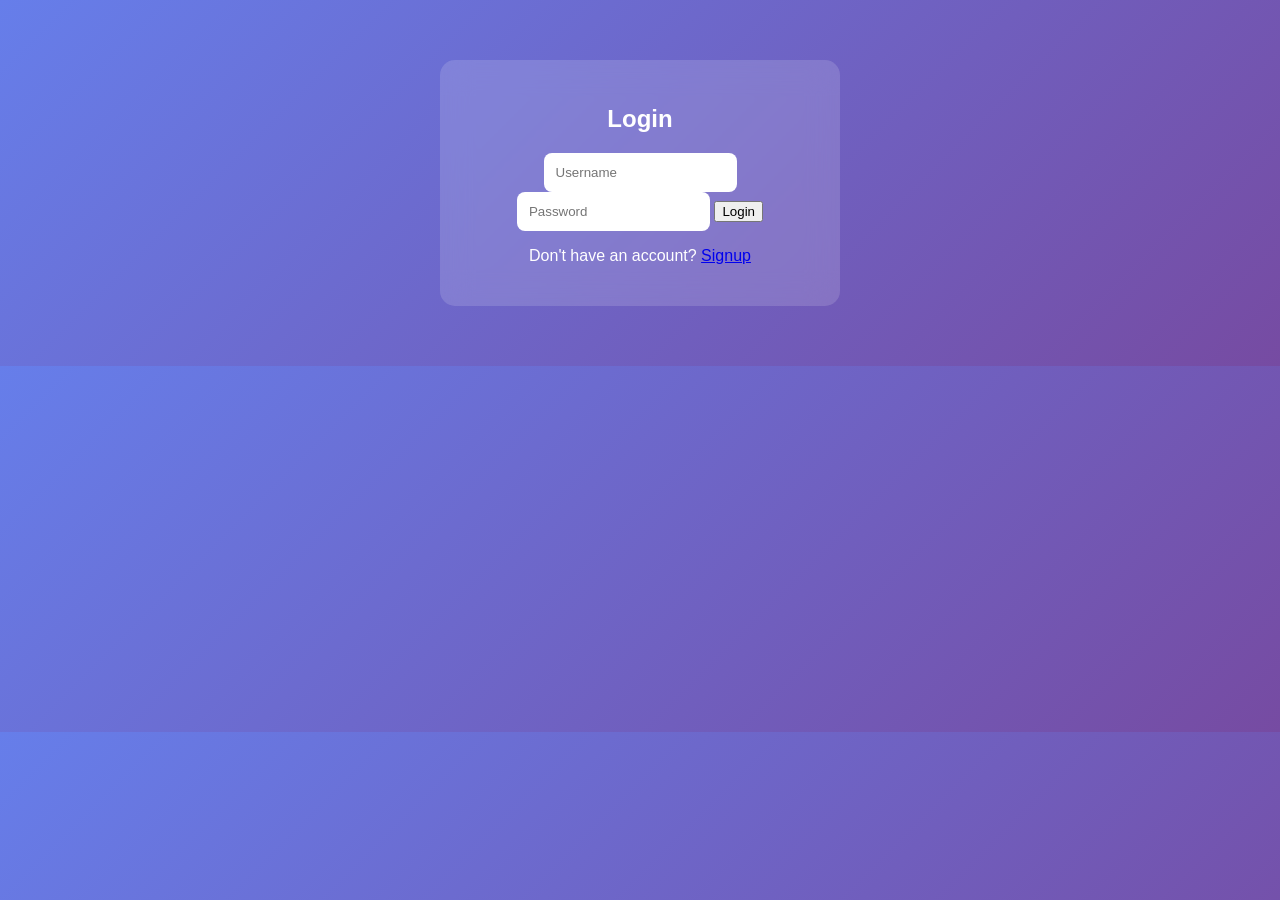
<file: frontend/index.html>
<!DOCTYPE html>
<html>
<head>
    <title>Login</title>
    <link rel="stylesheet" href="style.css">
</head>
<body>

<div class="container">
    <h2>Login</h2>

    <input type="text" id="username" placeholder="Username">
    <input type="password" id="password" placeholder="Password">

    <button onclick="login()">Login</button>

    <p>Don't have an account? <a href="signup.html">Signup</a></p>
</div>

<script src="script.js"></script>
</body>
</html>
</file>
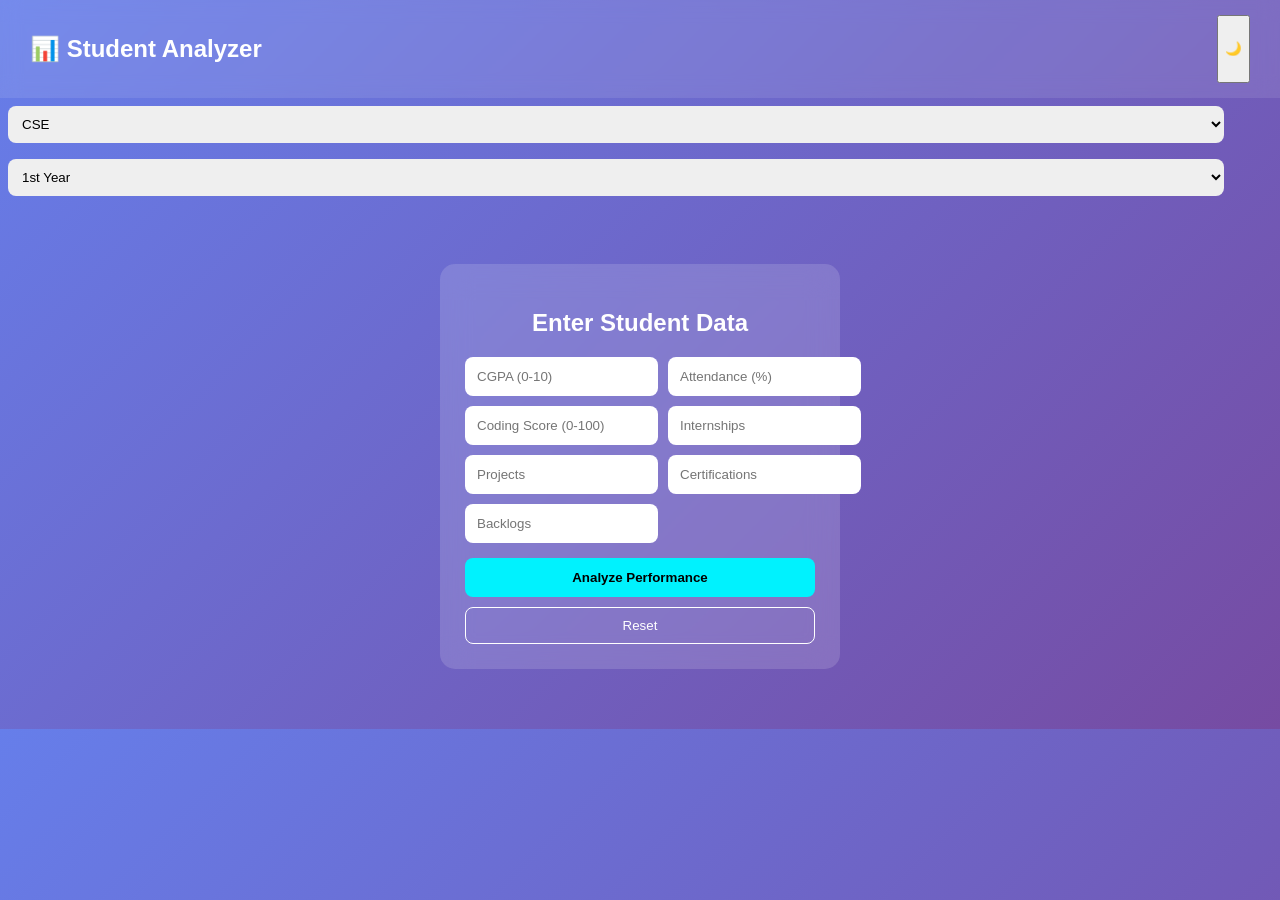
<file: frontend/dashboard.html>
<!DOCTYPE html>
<html>
<head>
    <title>Student Analytics Dashboard</title>
    <link rel="stylesheet" href="style.css">
</head>
<body>

<div class="navbar">
    <h2>📊 Student Analyzer</h2>
    <button onclick="toggleDarkMode()">🌙</button>
</div>

<select id="department">
    <option value="CSE">CSE</option>
    <option value="ECE">ECE</option>
    <option value="ME">ME</option>
    <option value="CE">CE</option>
</select>

<select id="year">
    <option value="1">1st Year</option>
    <option value="2">2nd Year</option>
    <option value="3">3rd Year</option>
    <option value="4">4th Year</option>
</select>

<div class="container dashboard">

    <h2>Enter Student Data</h2>

    <div class="grid">

        <input type="number" id="cgpa" placeholder="CGPA (0-10)">
        <input type="number" id="attendance" placeholder="Attendance (%)">
        <input type="number" id="coding" placeholder="Coding Score (0-100)">
        <input type="number" id="internships" placeholder="Internships">
        <input type="number" id="projects" placeholder="Projects">
        <input type="number" id="certifications" placeholder="Certifications">
        <input type="number" id="backlogs" placeholder="Backlogs">

    </div>

    <button class="primary-btn" onclick="analyze()">Analyze Performance</button>
    <button class="secondary-btn" onclick="resetForm()">Reset</button>

</div>

</body>
<script src="script.js"></script>
</html>
</file>
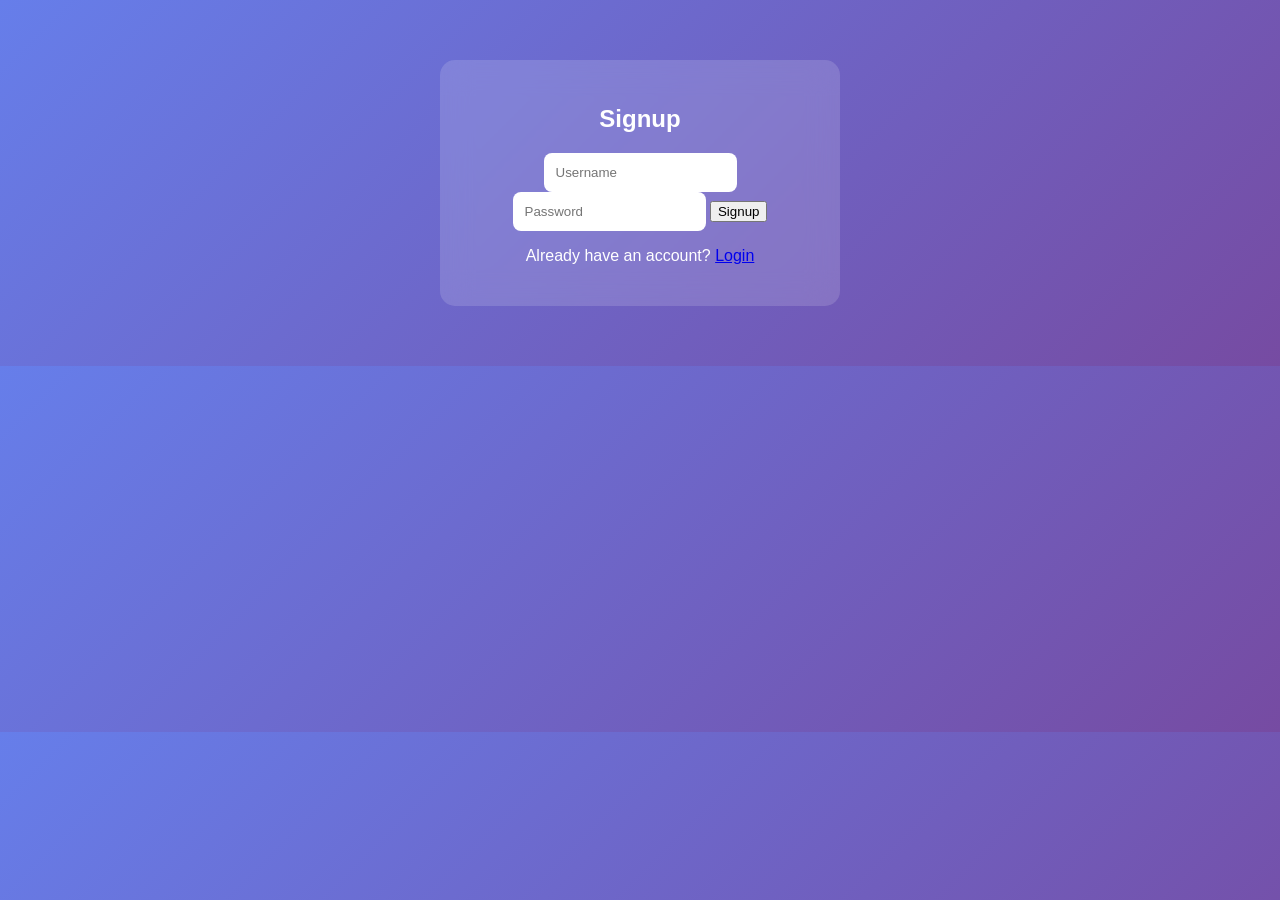
<file: frontend/signup.html>
<!DOCTYPE html>
<html>
<head>
    <title>Signup</title>
    <link rel="stylesheet" href="style.css">
</head>
<body>

<div class="container">
    <h2>Signup</h2>

    <input type="text" id="newUser" placeholder="Username">
    <input type="password" id="newPass" placeholder="Password">

    <button onclick="signup()">Signup</button>

    <p>Already have an account? <a href="index.html">Login</a></p>
</div>

<script src="script.js"></script>
</body>
</html>
</file>
<file: frontend/style.css>
body {
    font-family: 'Segoe UI', sans-serif;
    margin: 0;
    background: linear-gradient(135deg, #667eea, #764ba2);
    color: #333;
}

.navbar {
    display: flex;
    justify-content: space-between;
    padding: 15px 30px;
    background: rgba(255,255,255,0.1);
    color: white;
    backdrop-filter: blur(10px);
}

.container {
    width: 350px;
    margin: 60px auto;
    padding: 25px;
    border-radius: 15px;
    background: rgba(255,255,255,0.15);
    backdrop-filter: blur(15px);
    text-align: center;
    color: white;
}

.grid {
    display: grid;
    grid-template-columns: 1fr 1fr;
    gap: 10px;
}

input {
    padding: 12px;
    border-radius: 8px;
    border: none;
    outline: none;
}

.primary-btn {
    margin-top: 15px;
    padding: 12px;
    width: 100%;
    border: none;
    border-radius: 8px;
    background: #00f2fe;
    color: black;
    font-weight: bold;
    cursor: pointer;
}

select {
    width: 95%;
    padding: 10px;
    margin: 8px;
    border-radius: 8px;
    border: none;
}

.secondary-btn {
    margin-top: 10px;
    padding: 10px;
    width: 100%;
    background: transparent;
    border: 1px solid white;
    color: white;
    border-radius: 8px;
}

button:hover {
    transform: scale(1.05);
    transition: 0.3s;
}

.card {
    background: rgba(255,255,255,0.2);
    padding: 15px;
    margin: 10px 0;
    border-radius: 10px;
}

.progress {
    width: 100%;
    height: 20px;
    background: #ddd;
    border-radius: 10px;
}

#progressBar {
    height: 100%;
    width: 0%;
    background: limegreen;
    border-radius: 10px;
}

.dark {
    background: black;
    color: white;
}
</file>
